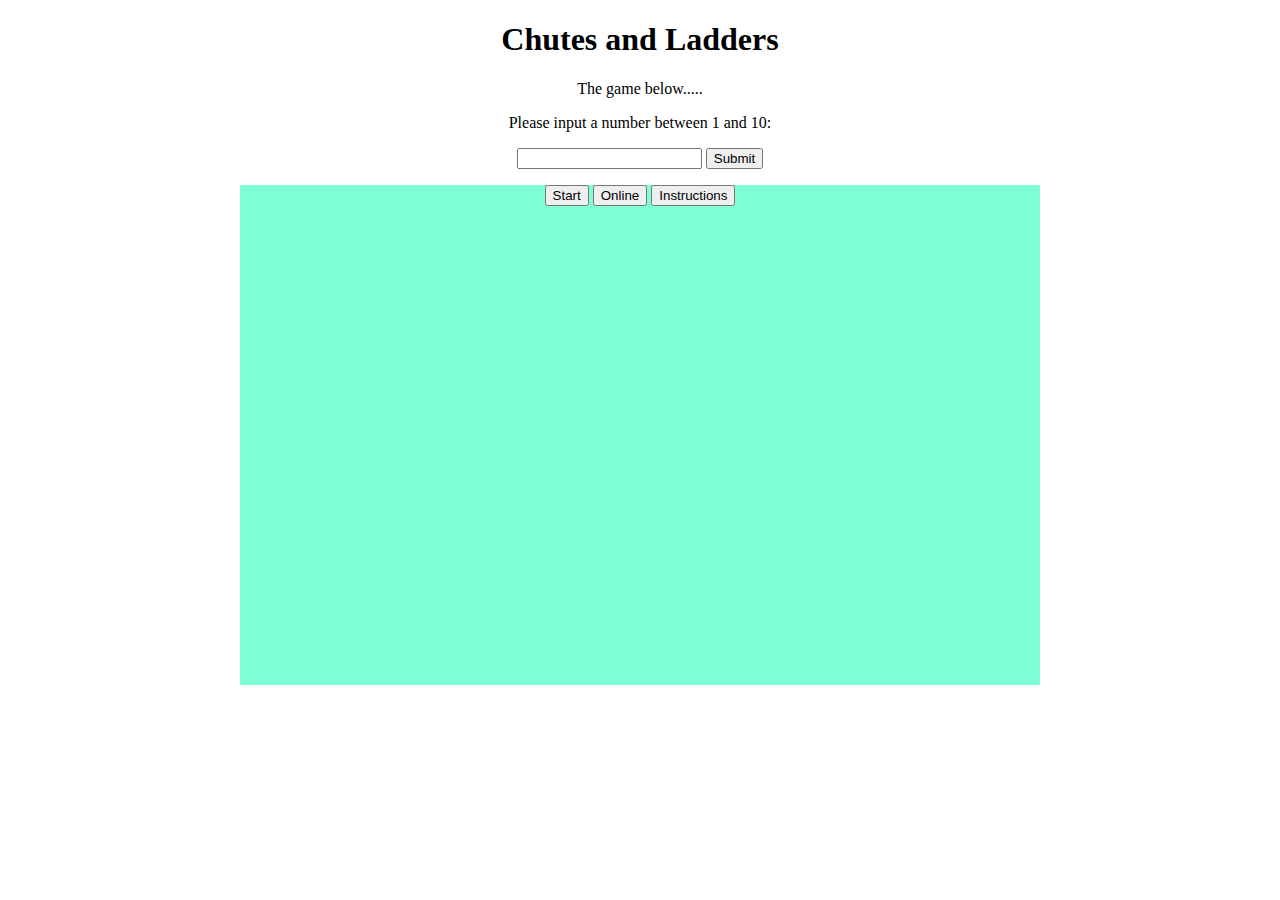
<file: index.html>
<!DOCTYPE html>
<html>
    <head>
        <title>Chutes and Ladders</title>
        <link rel="stylesheet" href="style.css" />
        <script src="https://ajax.googleapis.com/ajax/libs/jquery/1.7.2/jquery.min.js"></script>
         <script src='script.js'></script> 
    </head>
    <body>
        <center>
            <h1> Chutes and Ladders</h1>
            <p>The game below.....</p>
            

            <p>Please input a number between 1 and 10:</p>

            <input id="numb" type="number">

            <button type="button" onclick="myFunction()">Submit</button>

            <p id="demo"></p>

            <div id = "canvas">
                <button type = "start" onclick="start()">Start</button>
                <button type = "start">Online</button>
                <button type = "button" onclick="instructions()">Instructions</button>
            </div>
            </body>
        </html>
</file>
<file: style.css>
#canvas{
    width: 800px;
    height: 500px;
    background-color: aquamarine;
}
</file>
